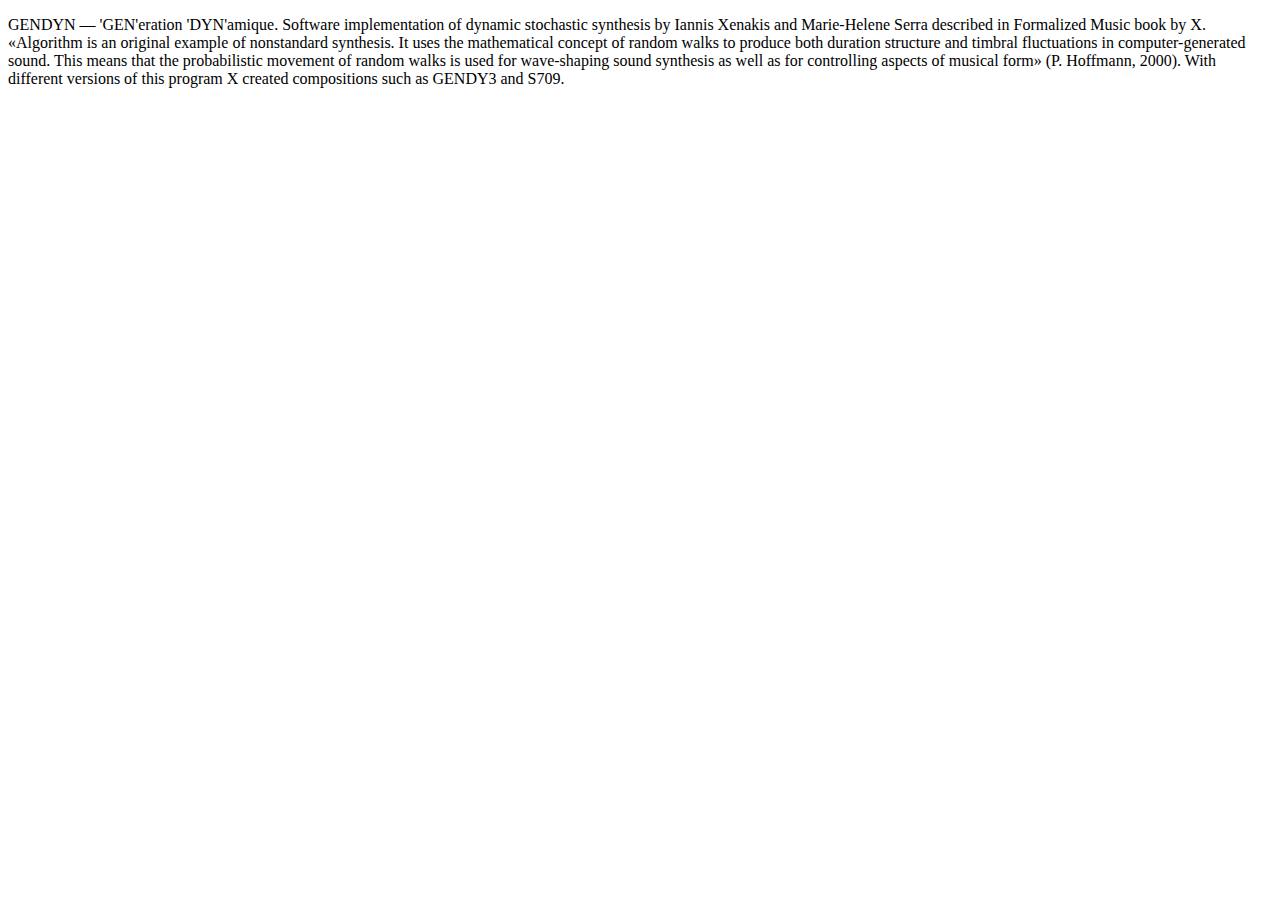
<file: pages/glossary/glossary.html>
<!DOCTYPE html>
<html lang="en">
  <p>
  GENDYN — 'GEN'eration 'DYN'amique. Software implementation of dynamic stochastic synthesis by Iannis Xenakis and Marie-Helene Serra described in Formalized Music book by X. «Algorithm is an original example of nonstandard synthesis. It uses the mathematical concept of random walks to produce both duration structure and timbral fluctuations in computer-generated sound. This means that the probabilistic movement of random walks is used for wave-shaping sound synthesis as well as for controlling aspects of musical form» (P. Hoffmann, 2000). With different versions of this program X created compositions such as GENDY3 and S709. 
  </p>
</html>
</file>
